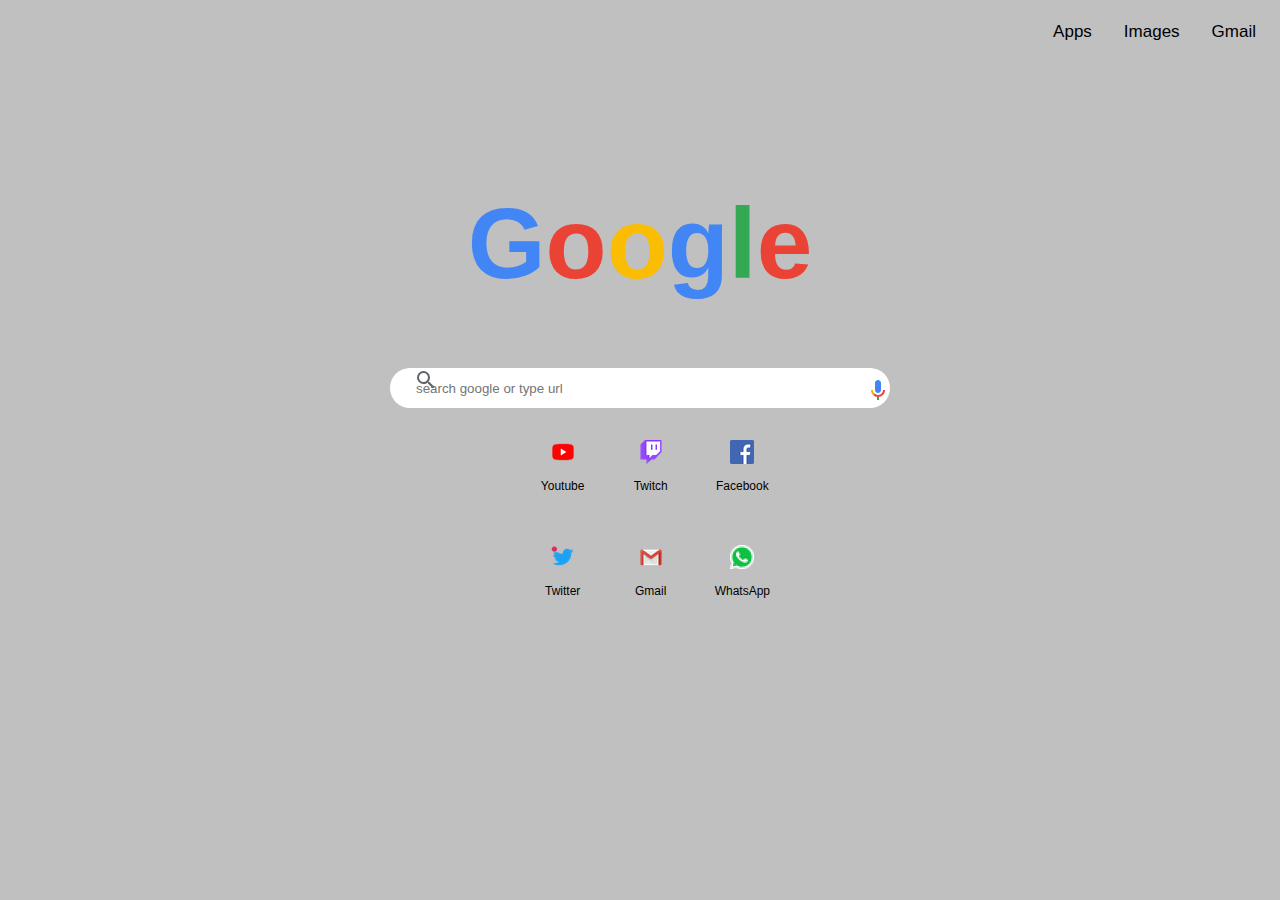
<file: index.html>
<!DOCTYPE html>
<html>
  <head>
    <link rel="stylesheet" type="text/css" href="css/style.css" />
    <title>Google</title>
  </head>
  <body>
    <header>
      <div class="topnav">
        <a href="#gmail">Gmail</a>
        <a href="#news">Images</a>
        <a href="#contact">Apps</a>
      </div>
    </header>
    <div id="content">
      <div id="container">
        <div id="header">
          <h1>
            <span class="blue">G</span><span class="red">o</span
            ><span class="yellow">o</span><span class="blue">g</span
            ><span class="green">l</span><span class="red">e</span>
          </h1>
        </div>
        <div>
          <div id="fakebox">
              <img id="img-left" src="img/magglass.svg" alt="search icon" />
            <input
              id="searchbar"
              type="search"
              placeholder="search google or type url"
            />
              <img id="img-right" src="img/micbutton.svg" alt="mic icon" />
          </div>
        </div>
        <div id="googletable">
          <div>
            <table>
              <tr>
                <td>
                  <a target="_blank" href="img/youtube_logo.png">
                    <img src="img/youtube_logo.png" alt="youtube_logo" />
                    <div>Youtube</div>
                  </a>
                </td>
                <td>
                  <a target="_blank" href="img/twitch_logo.png"
                    ><img src="img/twitch_logo.png" alt="twitch_logo" />
                    <div>Twitch</div>
                  </a>
                </td>
                <td>
                  <a target="_blank" href="img/facebook_logo.png"
                    ><img src="img/facebook_logo.png" alt="facebook_logo" />
                    <div>Facebook</div></a
                  >
                </td>
              </tr>
              <tr>
                <td>
                  <a target="_blank" href="img/twitter_logo.png"
                    ><img src="img/twitter_logo.png" alt="twitter_logo" />
                    <div>Twitter</div>
                  </a>
                </td>
                <td>
                  <a target="_blank" href="img/gmail_logo.png"
                    ><img src="img/gmail_logo.png" alt="gmail_logo" />
                    <div>Gmail</div></a
                  >
                </td>
                <td>
                  <a target="_blank" href="img/whatsapp_logo.png"
                    ><img src="img/whatsapp_logo.png" alt="whatsapp_logo" />
                    <div>WhatsApp</div>
                  </a>
                </td>
              </tr>
            </table>
          </div>
        </div>
      </div>
    </div>
  </body>
</html>
</file>
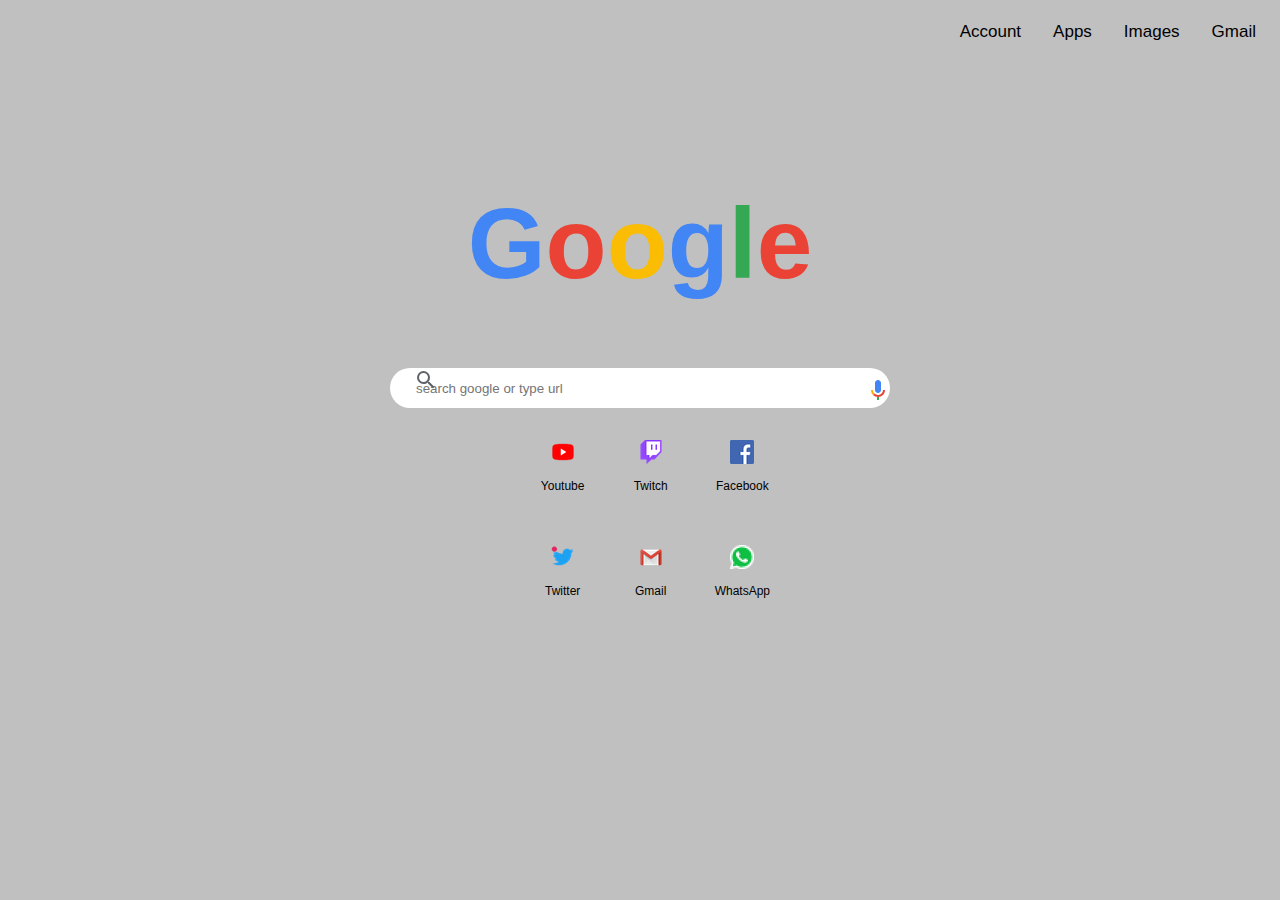
<file: googlepage/index.html>
<!DOCTYPE html>
<html>
  <head>
    <link rel="stylesheet" type="text/css" href="css/style.css" />
    <title>Google</title>
  </head>
  <body>
    <header>
      <div class="topnav">
        <a href="#gmail">Gmail</a>
        <a href="#news">Images</a>
        <a href="#contact">Apps</a>
        <a href="#about">Account</a>
      </div>
    </header>
    <div id="content">
      <div id="container">
        <div id="header">
          <h1>
            <span class="blue">G</span><span class="red">o</span
            ><span class="yellow">o</span><span class="blue">g</span
            ><span class="green">l</span><span class="red">e</span>
          </h1>
        </div>
        <div>
          <div id="fakebox">
            <div id="img-left">
              <img src="img/magglass.svg" alt="search icon" />
            </div>
            <input
              id="searchbar"
              type="search"
              placeholder="search google or type url"
            />
            <div id="img-right">
              <img src="img/micbutton.svg" alt="mic icon" />
            </div>
          </div>
        </div>
        <div id="googletable">
          <div>
            <table>
              <tr>
                <td>
                  <a target="_blank" href="img/youtube_logo.png">
                    <img src="img/youtube_logo.png" alt="youtube_logo" />
                    <div>Youtube</div>
                  </a>
                </td>
                <td>
                  <a target="_blank" href="img/twitch_logo.png"
                    ><img src="img/twitch_logo.png" alt="twitch_logo" />
                    <div>Twitch</div>
                  </a>
                </td>
                <td>
                  <a target="_blank" href="img/facebook_logo.png"
                    ><img src="img/facebook_logo.png" alt="facebook_logo" />
                    <div>Facebook</div></a
                  >
                </td>
              </tr>
              <tr>
                <td>
                  <a target="_blank" href="img/twitter_logo.png"
                    ><img src="img/twitter_logo.png" alt="twitter_logo" />
                    <div>Twitter</div>
                  </a>
                </td>
                <td>
                  <a target="_blank" href="img/gmail_logo.png"
                    ><img src="img/gmail_logo.png" alt="gmail_logo" />
                    <div>Gmail</div></a
                  >
                </td>
                <td>
                  <a target="_blank" href="img/whatsapp_logo.png"
                    ><img src="img/whatsapp_logo.png" alt="whatsapp_logo" />
                    <div>WhatsApp</div>
                  </a>
                </td>
              </tr>
            </table>
          </div>
        </div>
      </div>
    </div>
  </body>
</html>
</file>
<file: css/style.css>
@import url("https://fonts.googleapis.com/css?family=Montserrat:400,600");

html,
body {
  text-align: center;
  height: 100%;
  background-color: #c0c0c0;
  display: flex;
  flex-direction: column;
  font-family: "Monsterrat", sans-serif;
}
#container {
  max-width: 500px;
  width: 500px;
}

#content {
  margin-top: 80px;
  align-items: center;
  justify-content: center;
  display: flex;
}

.blue {
  color: #4285f4;
}
.red {
  color: #ea4335;
}

.yellow {
  color: #fbbc04;
}

.green {
  color: #34a853;
}
h1 {
  margin-top: 50px;
  display: inline-flex;
  font-size: 100px;
}
#searchbar {
  height: 40px;
  flex: 1 1 auto;
  border-radius: 99px;
  border: none;
  width: 100%;
}

#googletable table {
  font-size: 30px;
}

.topnav {
  background-color: #c0c0c0;
  overflow: hidden;
}
.topnav a {
  float: right;
  color: #000;
  flex-direction: row;
  padding: 14px 16px;
  text-decoration: none;
  font-size: 17px;
  right: 50px;
}

.topnav a:hover {
  background-color: #808080;
  color: black;
}

.topnav a.active {
  background-color: #eee;
  color: #000;
}

table {
  width: 400px;
  margin-top: 20px;
  color: #fff;
}

tbody {
  float: right;
}

table,
tr,
td {
  border-collapse: collapse;
  padding: 20px;
  margin: 0;
}

#googletable a img {
  width: 48px;
  height: 48px;
}

#googletable a {
  display: block;
  font-size: 12px;
  text-decoration: none;
}

#googletable a:hover {
  background-color: rgba(000, 000, 000, 0.1);
  border-radius: 20px;
}

a {
  color: #000;
}

#fakebox {
  background: #fff;
  border-radius: 99px;
  position: relative;
  padding-left: 24px;
  padding-right: 24px;
}

#fakebox img{
  position: absolute;
}

#img-right {
  float: right;
  padding-top: 10px;

}

#img-left {
  float: left;
}
</file>
<file: googlepage/css/style.css>
@import url("https://fonts.googleapis.com/css?family=Montserrat:400,600");

html,
body {
  text-align: center;
  height: 100%;
  background-color: #c0c0c0;
  display: flex;
  flex-direction: column;
  font-family: "Monsterrat", sans-serif;
}
#container {
  max-width: 500px;
  width: 500px;
}

#content {
  margin-top: 80px;
  align-items: center;
  justify-content: center;
  display: flex;
}

.blue {
  color: #4285f4;
}
.red {
  color: #ea4335;
}

.yellow {
  color: #fbbc04;
}

.green {
  color: #34a853;
}
h1 {
  margin-top: 50px;
  display: inline-flex;
  font-size: 100px;
}
#searchbar {
  height: 40px;
  flex: 1 1 auto;
  border-radius: 99px;
  border: none;
  width: 100%;
}

#googletable table {
  font-size: 30px;
}

.topnav {
  background-color: #c0c0c0;
  overflow: hidden;
}
.topnav a {
  float: right;
  color: #000;
  flex-direction: row;
  padding: 14px 16px;
  text-decoration: none;
  font-size: 17px;
  right: 50px;
}

.topnav a:hover {
  background-color: #808080;
  color: black;
}

.topnav a.active {
  background-color: #eee;
  color: #000;
}

table {
  width: 400px;
  margin-top: 20px;
  color: #fff;
}

tbody {
  float: right;
}

table,
tr,
td {
  border-collapse: collapse;
  padding: 20px;
  margin: 0;
}

#googletable a img {
  width: 48px;
  height: 48px;
}

#googletable a {
  display: block;
  font-size: 12px;
  text-decoration: none;
}

#googletable a:hover {
  background-color: rgba(000, 000, 000, 0.1);
  border-radius: 20px;
}

a {
  color: #000;
}

#fakebox {
  background: #fff;
  border-radius: 99px;
  position: relative;
  padding-left: 24px;
  padding-right: 24px;
}

#fakebox img{
  position: absolute;
}

#img-right {
  float: right;
  padding-top: 10px;

}

#img-left {
  float: left;
}
</file>
